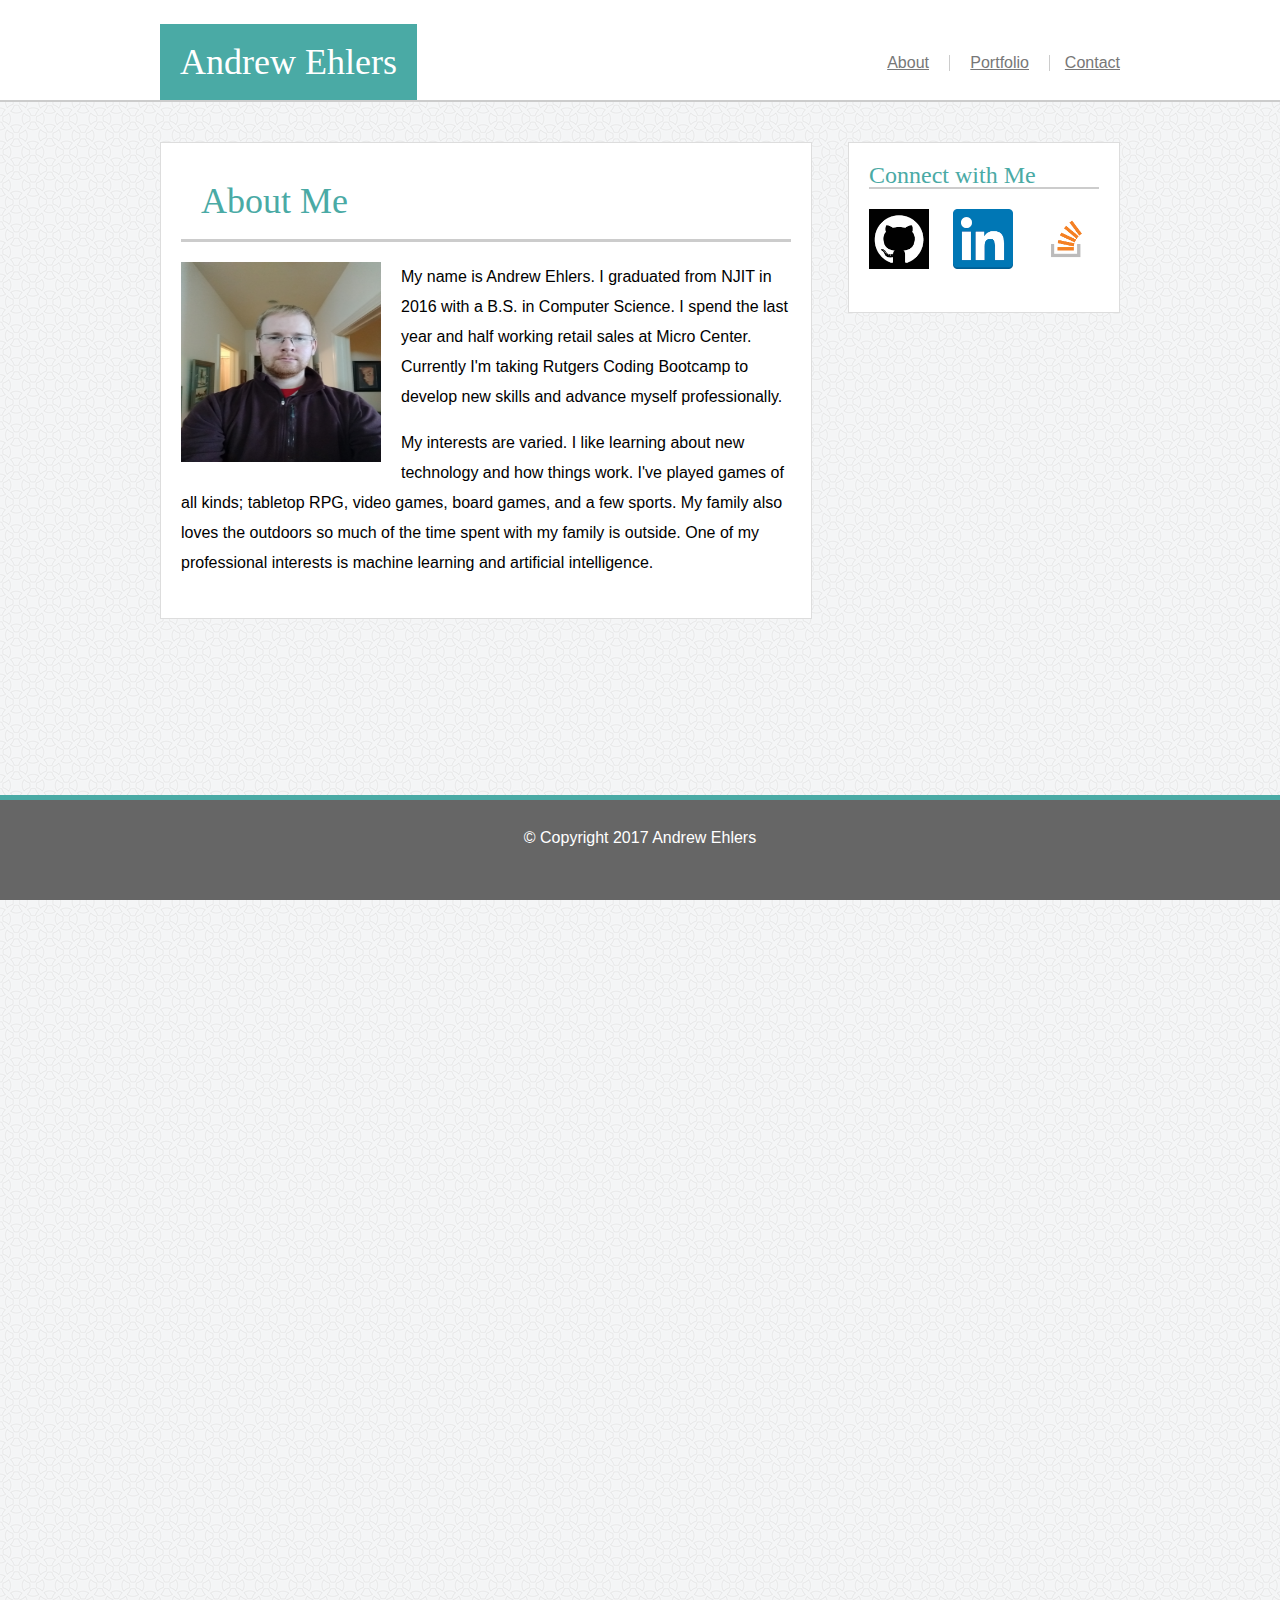
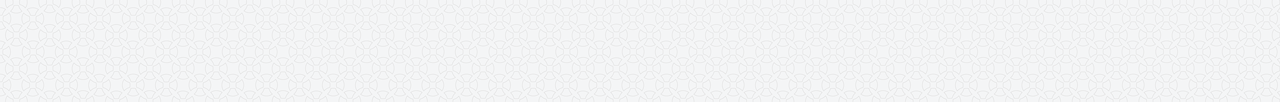
<file: index.html>
<!DOCTYPE html>
<html lang="en">
<head>
	<meta charset="UTF-8">
	<title>Andrew Ehlers</title>
	<link rel="stylesheet" type="text/css" href="assets/css/reset.css">
	<link rel="stylesheet" type="text/css" href="assets/css/style.css">
</head>
<body>
	
	<header>
		<div class="top">
			<h1 class="name">Andrew Ehlers</h1>

			<a href="index.html" id="about">About</a>
			<a href="portfolio.html" id="portfolio">Portfolio</a>
			<a href="contact.html" id="contact">Contact</a>
		</div>
	</header>
	<div class="fullmid">
		<div class="mid">
			<div class="a_Me">
	
				<h1>About Me</h1>
	
				<img id="portrait" src="assets/images/self_photo.jpg" alt="Me in suit or something" height="200" width="200">
	
				<p>My name is Andrew Ehlers. I graduated from NJIT in 2016 with a B.S. in Computer Science. I spend the last year and half working retail sales at Micro Center. Currently I'm taking Rutgers Coding Bootcamp to develop new skills and advance myself professionally.</p>
	
				<br>

				<p>My interests are varied. I like learning about new technology and how things work. I've played games of all kinds; tabletop RPG, video games, board games, and a few sports. My family also loves the outdoors so much of the time spent with my family is outside. One of my professional interests is machine learning and artificial intelligence.</p>
	
			</div>

			<div class="connect">
				<h2>Connect with Me</h2>

				<a href="https://github.com/asehlers"><img class="imC" src="assets/images/git.png" alt="" height="60" width="60"></a>
				<a href="https://www.linkedin.com/in/andrew-ehlers-89675a92"><img class="imC" src="assets/images/linkedin.png" alt="" height="60" width="60"></a>
				<a href="https://stackexchange.com/users/12352774/andrew-ehlers"><img class="imC" src="assets/images/stack.png" alt="" height="60" width="60"></a>
	
			</div>	
	</div>

	<div class="footer">
		<section class="copy">&copy; Copyright 2017 Andrew Ehlers</section>
	</div>
</body>
</html>
</file>
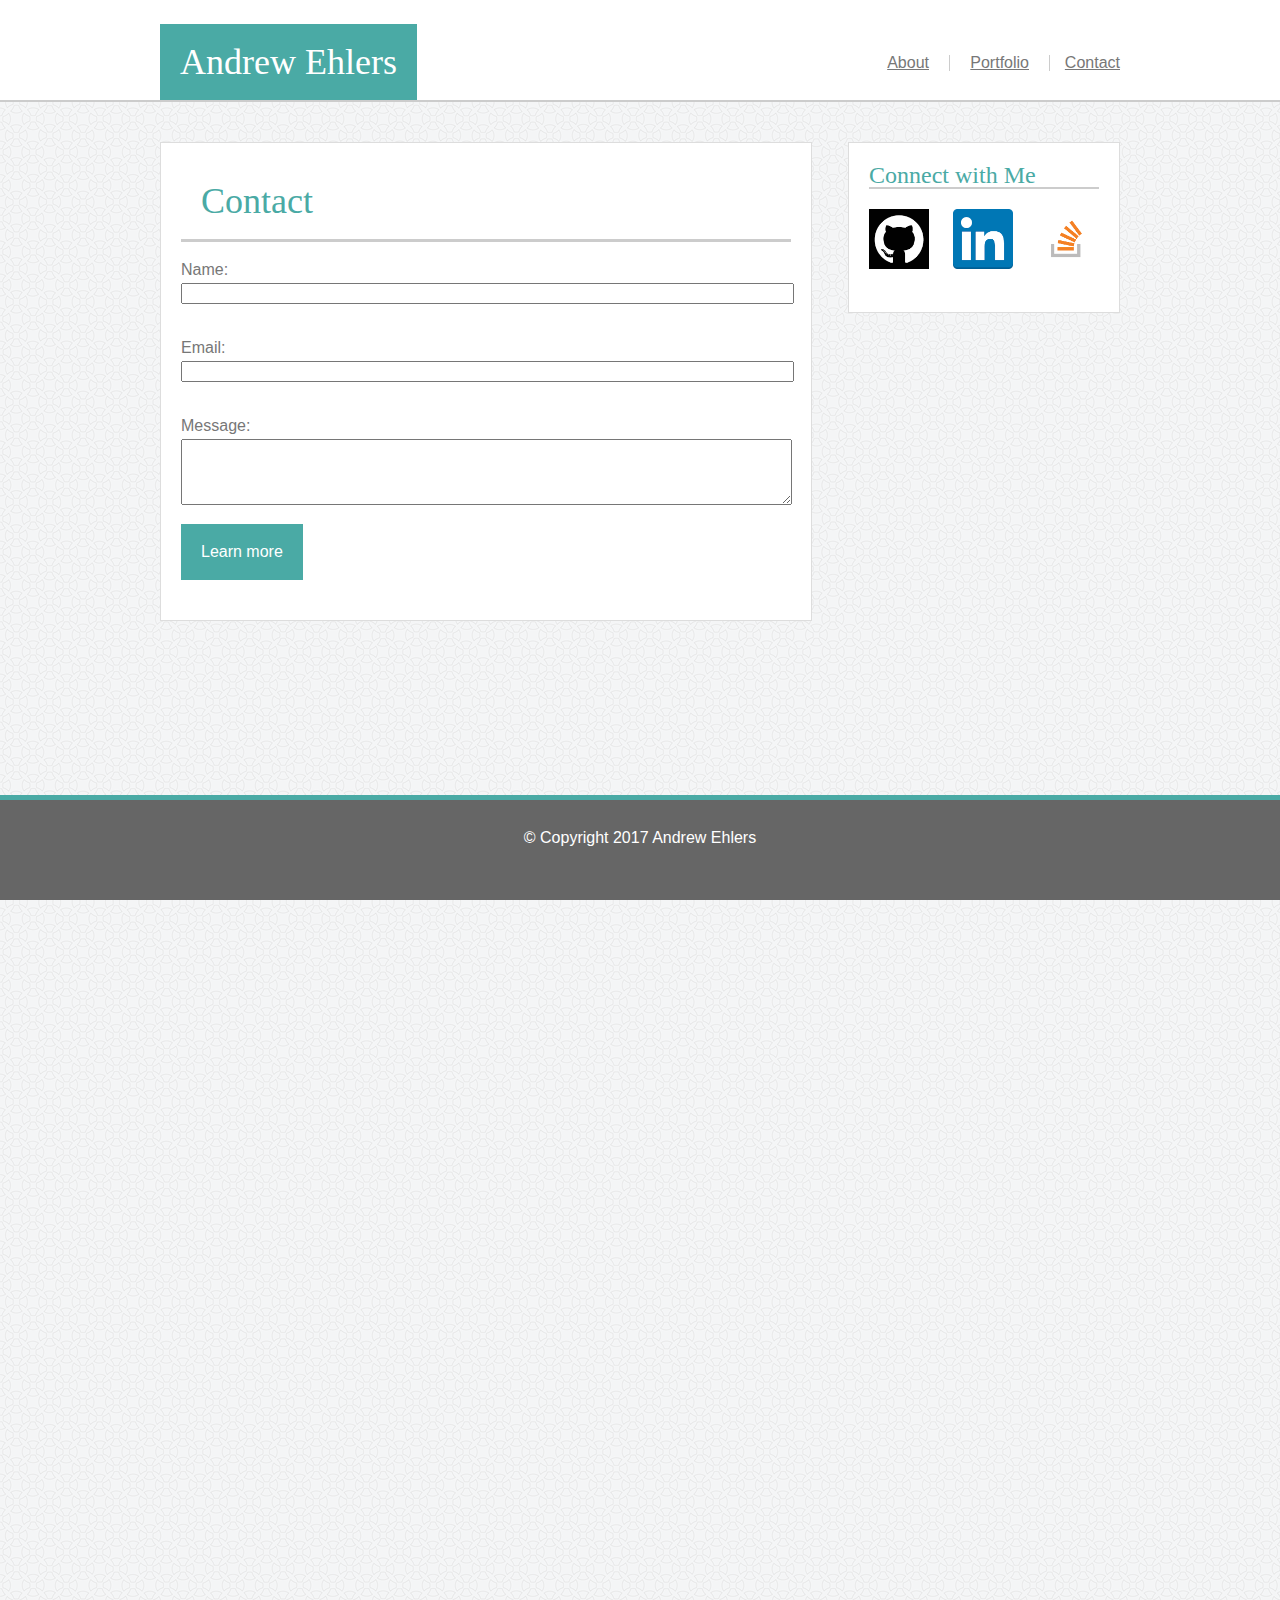
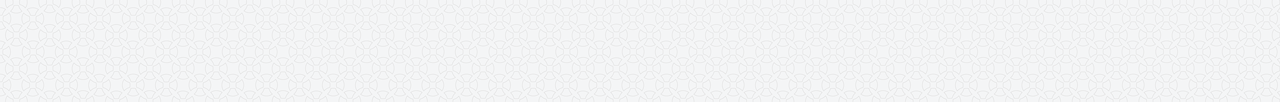
<file: contact.html>
<!DOCTYPE html>
<html lang="en">
<head>
	<meta charset="UTF-8">
	<title>Andrew Ehlers</title>
	<link rel="stylesheet" type="text/css" href="assets/css/reset.css">
	<link rel="stylesheet" type="text/css" href="assets/css/style.css">
</head>
<body>
	
	<header>
		<div class="top">
			<h1 class="name">Andrew Ehlers</h1>

			<a href="index.html" id="about">About</a>
			<a href="portfolio.html" id="portfolio">Portfolio</a>
			<a href="contact.html" id="contact">Contact</a>
		</div>
	</header>

	<div class="fullmid">
		<div class="mid">	
			<div class="contact">

				<h1>Contact</h1>

				<section class="cI">Name: <br><input type="text" name="fullname"></section><br>
				<section class="cI">Email: <br><input type="text" name="email"></section><br>
				<section class="cI">Message: <br><textarea rows="4" cols="50"></textarea></section><br>
				<a class="button" href="#" role="button">Learn more</a>
			</div>


			<div class="connect">
				<h2>Connect with Me</h2>

				<a href="https://github.com/asehlers"><img class="imC" src="assets/images/git.png" alt="" height="60" width="60"></a>
				<a href="https://www.linkedin.com/in/andrew-ehlers-89675a92"><img class="imC" src="assets/images/linkedin.png" alt="" height="60" width="60"></a>
				<a href="https://stackexchange.com/users/12352774/andrew-ehlers"><img class="imC" src="assets/images/stack.png" alt="" height="60" width="60"></a>
	
			</div>
		</div>
	</div>
		
	<div class="footer">
		<section class="copy">&copy; Copyright 2017 Andrew Ehlers</section>
	</div>
</body>
</html>
</file>
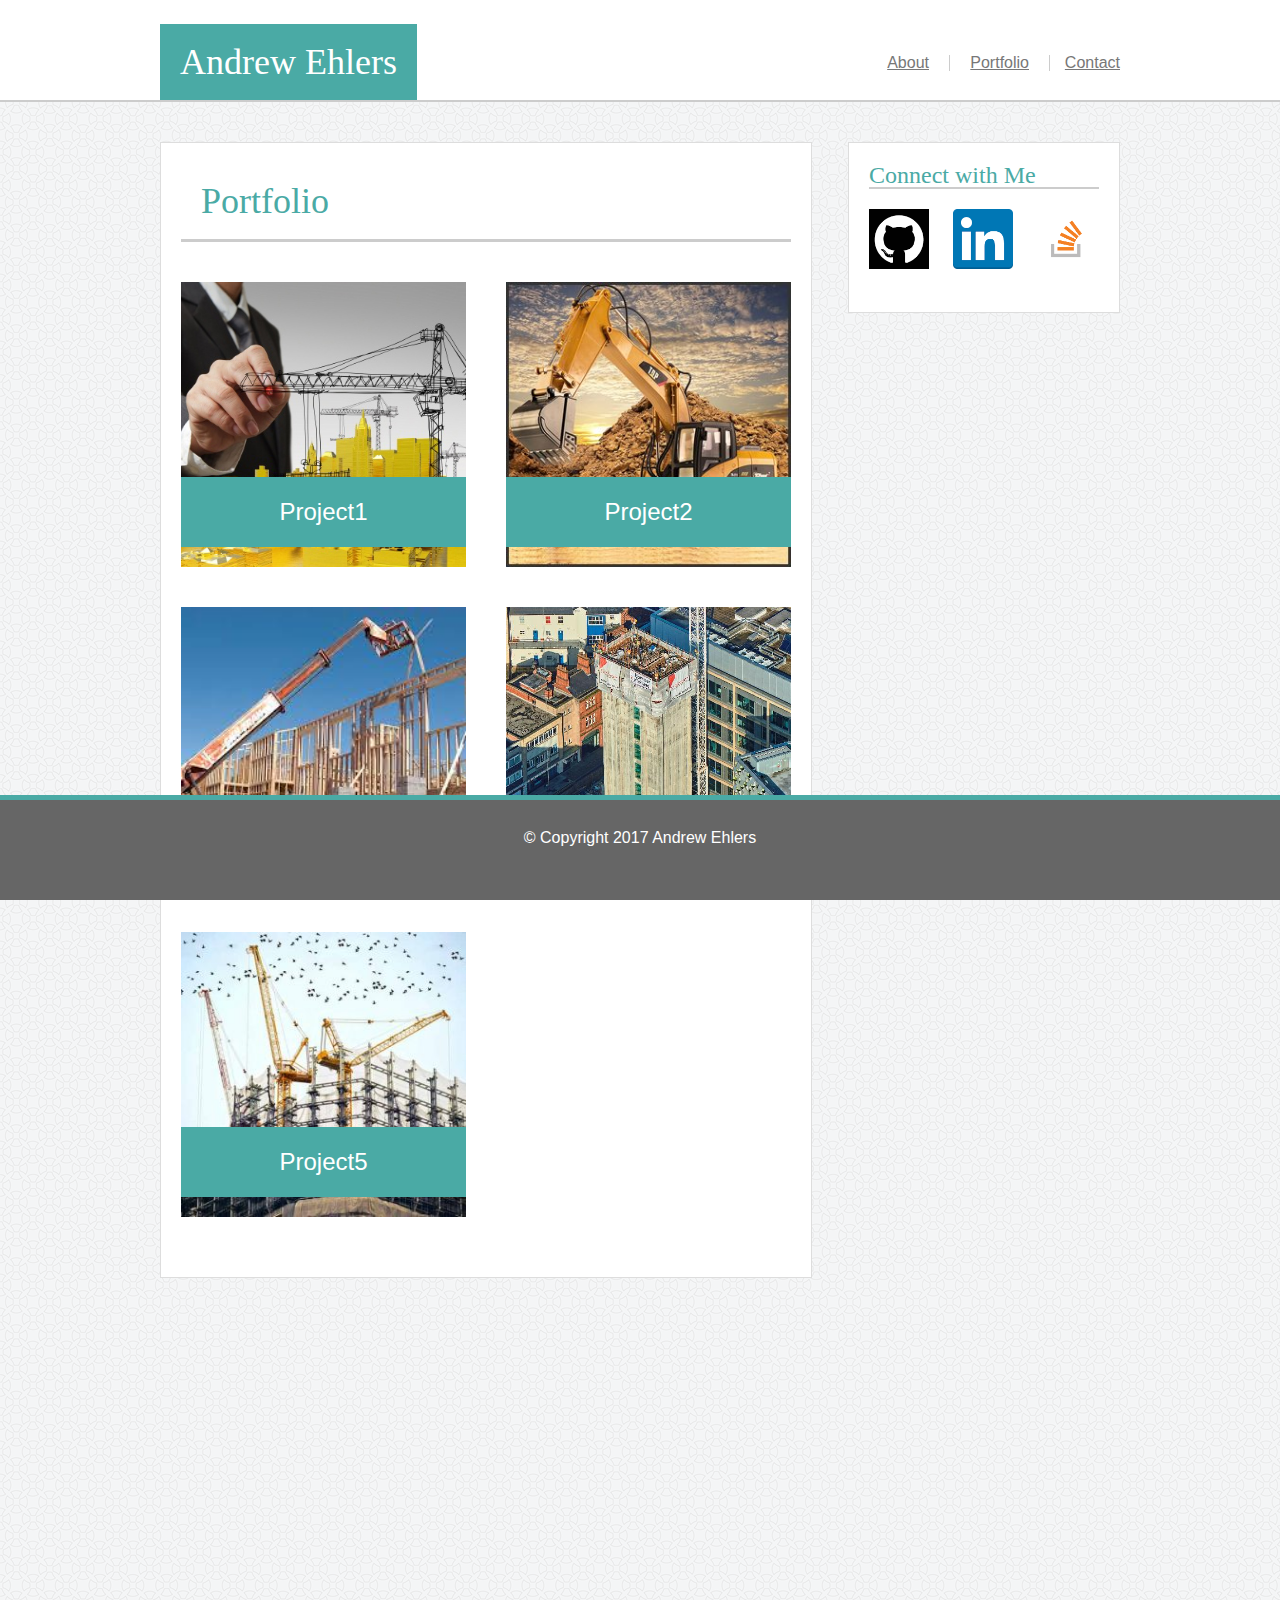
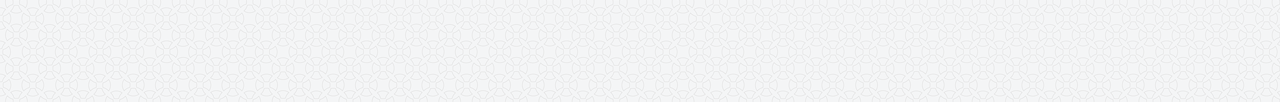
<file: portfolio.html>
<!DOCTYPE html>
<html lang="en">
<head>
	<meta charset="UTF-8">
	<title>Andrew Ehlers</title>
	<link rel="stylesheet" type="text/css" href="assets/css/reset.css">
	<link rel="stylesheet" type="text/css" href="assets/css/style.css">
</head>
<body>
	
	<header>
		<div class="top">
			<h1 class="name">Andrew Ehlers</h1>

			<a href="index.html" id="about">About</a>
			<a href="portfolio.html" id="portfolio">Portfolio</a>
			<a href="contact.html" id="contact">Contact</a>
		</div>
	</header>

	<div class="fullmid">
		<div class="mid">	
			<div class="portfolio">
				<h1>Portfolio</h1>
	
				<div class="project">
					<img class="pi" src="assets/images/proj1.jpg" alt="a fake project">
					<p class="pTi">Project1</p>
				</div>

				<div class="project p2">
					<img src="assets/images/proj2.jpg" alt="a fake project">
					<p class="pTi">Project2</p>
				</div>


				<div class="project">
					<img src="assets/images/proj3.jpg" alt="a fake project">
					<p class="pTi">Project3</p>
				</div>		
				<div class="project">
					<img src="assets/images/proj4.jpg" alt="a fake project">
					<p class="pTi">Project4</p>
				</div>
				<div class="project">
					<img src="assets/images/proj5.jpg" alt="a fake project">
					<p class="pTi">Project5</p>
				</div>

			</div>


			<div class="connect">
				<h2>Connect with Me</h2>

				<a href="https://github.com/asehlers"><img class="imC" src="assets/images/git.png" alt="" height="60" width="60"></a>
				<a href="https://www.linkedin.com/in/andrew-ehlers-89675a92"><img class="imC" src="assets/images/linkedin.png" alt="" height="60" width="60"></a>
				<a href="https://stackexchange.com/users/12352774/andrew-ehlers"><img class="imC" src="assets/images/stack.png" alt="" height="60" width="60"></a>
	
			</div>
		</div>
	</div>
	
	<div class="footer">
		<section class="copy">&copy; Copyright 2017 Andrew Ehlers</section>
	</div>
</body>
</html>
</file>
<file: assets/css/style.css>
body{
	font-family:'Arial', 'Helvetica Neue', Helvetica, sans-serif;
}

header {
	/*width:100%;*/
	height:100px;
	border-bottom:2px solid #cccccc;
}

.top{
	position: relative;
	width:960px;
	margin:0 auto;
}

.name{
	background-color:#4aaaa5;
	position:absolute;
	left:0;
	color:white;
	font-size:36px;
	padding: 20px;
	margin:0;
	margin-top:24px;
	border-bottom: none;
}

h1{
	color:#4aaaa5;
	padding: 20px;
	font-size:36px;
	border-bottom: 3px solid #cccccc;
	margin:20px;
}

h1, h2{
	font-family:'Georgia', Times, Times New Roman, serif;
}

#contact{
	right:0px;
	top:55px;
	position:absolute;
	color:#777777;
}



#portfolio{
	position:absolute;
	color:#777777;
	border-right:1px solid #cccccc;
	right:70px;
	top:55px;
	padding-right:20px;
}

#about{
	padding-right:20px;
	position:absolute;
	border-right:1px solid #cccccc;
	right:170px;
	color:#777777;
	top:55px;
}

.fullmid{
	background-image: url("../images/circles-light.png");
	/*background-repeat: repeat-x;*/
	/*background-repeat: repeat-y;*/
	height:1600px;
}

.mid{
	position:relative;
	width: 960px;
	margin: 0 auto;
}

.a_Me{
	border: 1px solid #dddddd;
	background-color:#ffffff;
	width: 650px;
	position:absolute;
	top:40px;
	left:0px;
	padding-bottom:40px;
}

#portrait{
	float:left;
	margin-left:20px;
	margin-right:20px;
}

p{
	line-height:30px;
	margin-left:20px;
	margin-right:20px;
}

.portfolio{
	border: 1px solid #dddddd;
	background-color:#ffffff;
	width: 650px;
	position:absolute;
	top:40px;
	left:0px;
	padding-bottom:40px;
}


.project{
	float:left;
	position:relative;
	width:285px;
	height:285px;
	margin:20px;
}

.project img{
	width:285px;
	height:285px;
}

.pTi{
	position:absolute;
	bottom: 20px;
	left:-20px;
	padding:20px 0px 20px 0px;
	font-size:24px;
	width:100%;
	background-color:#4aaaa5;
	color:white;
	text-align:center;
}

.contact{
	border: 1px solid #dddddd;
	background-color:#ffffff;
	width: 650px;
	position:absolute;
	top:40px;
	left:0px;
	padding-bottom:40px;
}

.cI{
	color:#777777;
	margin:20px;
	margin-bottom:0px;
}
input{
	margin-top:5px;
	width:605px;
}
textarea{
	margin-top:5px;
	width:605px;
}
.button{
	background-color:#4aaaa5;
	color:white;
	border: none;
	padding:20px;
	text-align:center;
	text-decoration: none;
	margin-left:20px;
	float:left;
}
.connect{
	border: 1px solid #dddddd;
	background-color:#ffffff;
	width: 270px;
	position:absolute;
	right:0px;
	top:40px;
	padding-bottom:40px;
}

.imC{
	margin-left:20px;
}

h2 {
	font-size:24px;
	margin:20px;
	color: #4aaaa5;
	border-bottom:2px solid #cccccc;
}
.footer{
	width:100%;
	height:100px;
	background-color:#666666;
	color:white;
	border-top:5px solid #4aaaa5;
	position:fixed;
	bottom:0;
	text-align:center;
}

.copy {
	margin-top:30px;
}
</file>
